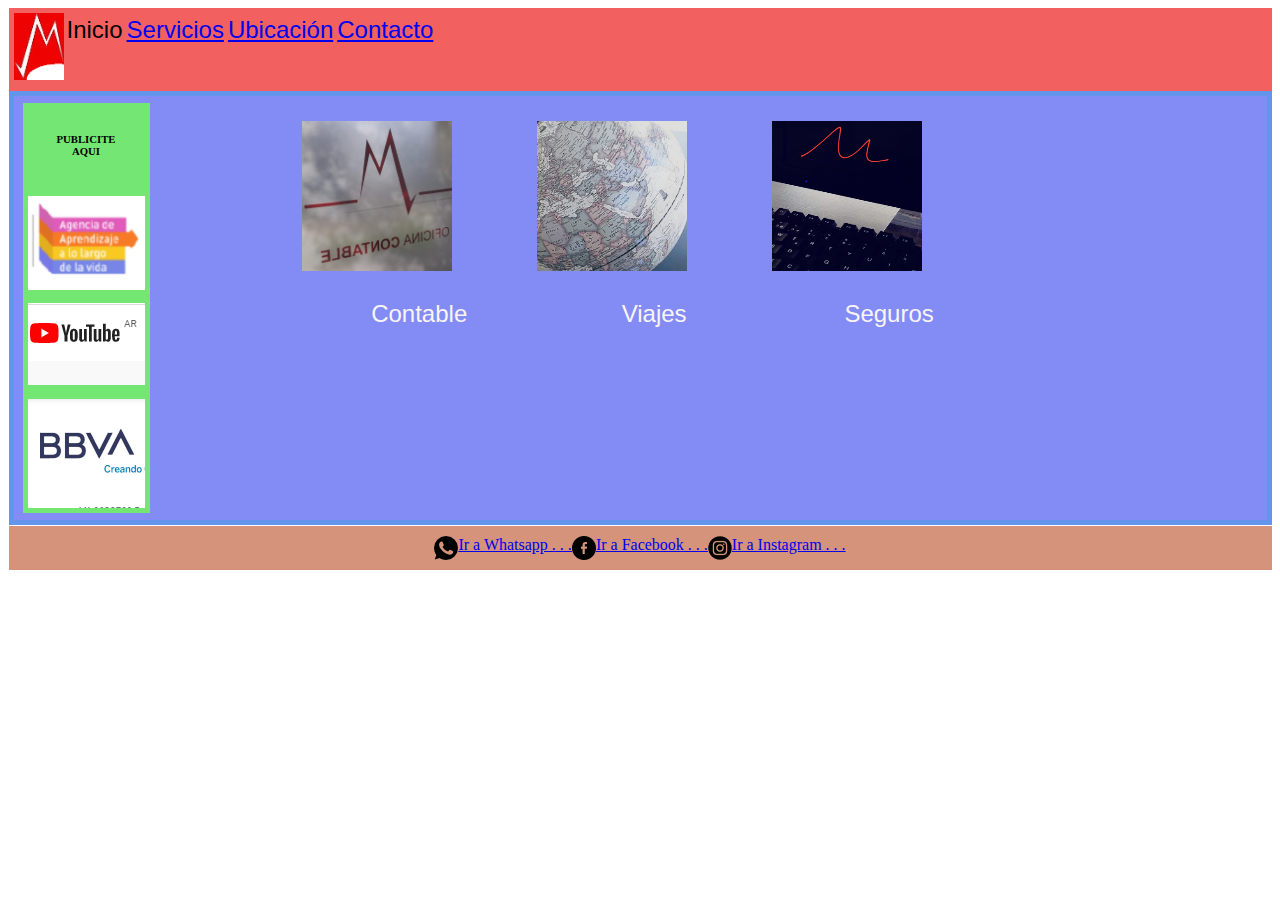
<file: Index.html>
<!DOCTYPE html>
<html lang="en">
<head>
    <meta charset="UTF-8">
    <meta http-equiv="X-UA-Compatible" content="IE=edge">
    <meta name="viewport" content="width=device-width, initial-scale=1.0">
    <title>Inicio</title>
    <link rel="stylesheet" href="EstilosPy.css">

</head>
<body>
    <header class="header">
        <div class="container logo-nav-container">
            <a ref="#" class="logo">
            <img src="img/Logo.png"; width="50px">
            </a>
            <nav>
            <table>
                <tr>
                    <td>Inicio</td>
                    <td><a href=Servicios.html>Servicios</a></td>
                    <td><a href=Ubicacion.html>Ubicación</a></td>
                    <td><a href=Contacto.html>Contacto</a></td>
                </tr>
            </table>
        </nav>
    </header>
    <main class="main">
        <div class="container section1-section2">
            <section class="section1">
                <aside>
                    <h6>PUBLICITE
                        <br>
                        AQUI
                    </h6>
                    <img src="img/Logo2.png", max-heigth="33%">
                    <img src="img/Logo3.png", max-heigth="33%">
                    <img src="img/Logo4.png", max-heigth="33%">
                </aside>
            </section>
            <section class="section2">
                <article>
                    <a href="Servicios.html">
                    <img class="zoom" src="img/Contable.jpg", width="250px", height="250px">
                    </a>
                    <p>Contable</p>
                </article>
                <article>
                    <a href="Servicios.html">
                    <img class="zoom" src="img/Viajes.jpg", width="250px", height="250px">
                    </a>
                    <p>Viajes</p>
                </article>
                <article>
                    <a href="Servicios.html">
                    <img class= "zoom" src="img/Seguros.jpg", width="250px", height="250px">
                    </a>
                    <p>Seguros</p>
                </article>
            </section>
        </div>
    </main>
    <footer>
        <img src="img/whatsapp.png", width="24px", height="24px">
        <a href="https://www.whatsapp.com" target="_blank">Ir a Whatsapp . . .</a>
        <img src="img/facebook.png", width="24px", height="24px">
        <a href="https://es-la.facebook.com" target="_blank">Ir a Facebook . . .</a>
        <img src="img/instagram.png", width="24px", height="24px">
        <a href="https://www.instagram.com" target="_blank">Ir a Instagram . . .</a>
    </footer>
</body>
</html>
</file>
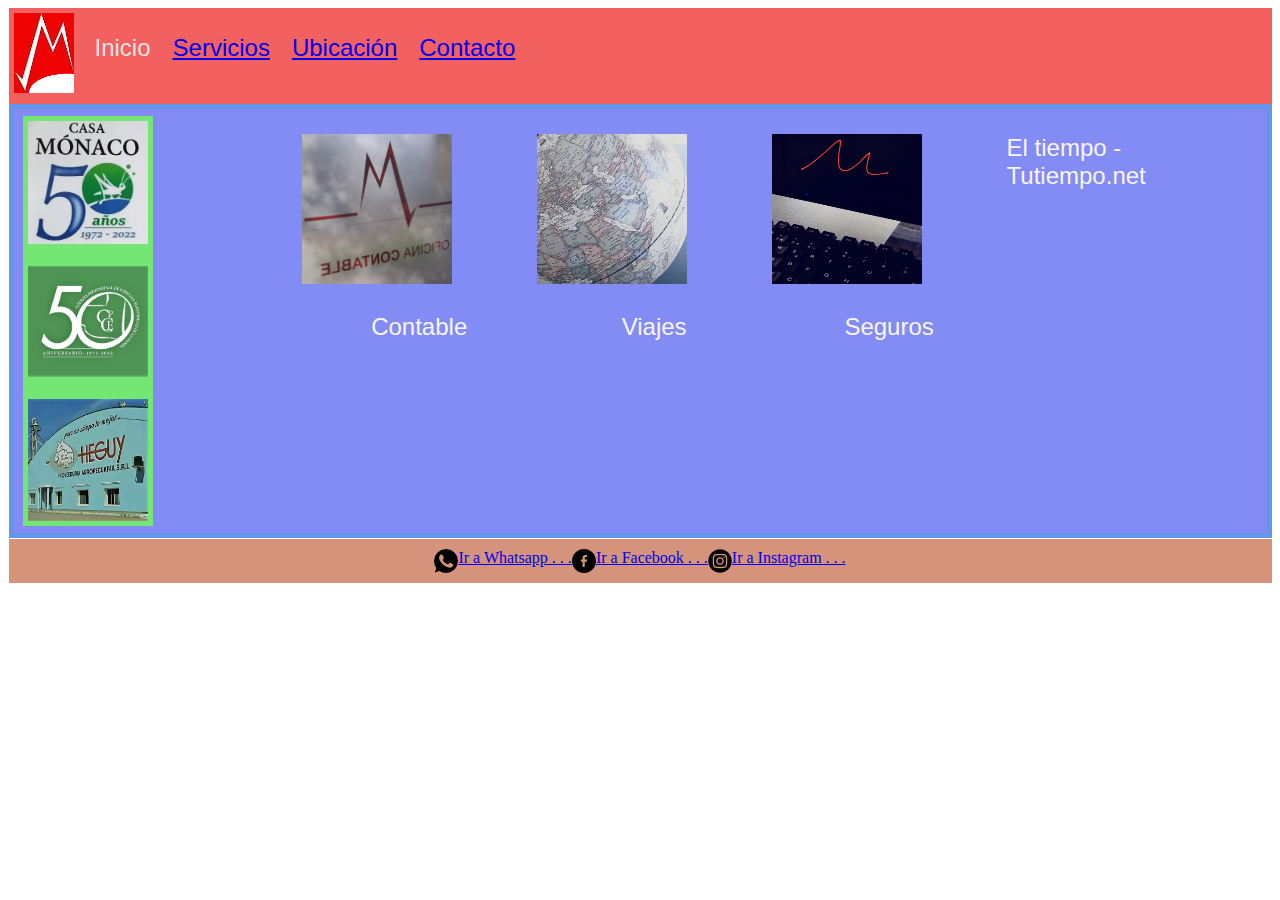
<file: index.html>
<!DOCTYPE html>
<html lang="en">
<head>
    <meta charset="UTF-8">
    <meta http-equiv="X-UA-Compatible" content="IE=edge">
    <meta name="viewport" content="width=device-width, initial-scale=1.0">
    <title>Inicio</title>
    <link rel="stylesheet" href="EstilosPy.css">

</head>
<body>
    <div class="header main footer">
    <header class="header">
        <div class="container logo-nav-container">
            <a ref="#" class="logo">
            <img src="img/Logo.png"; width="60px">
            </a>
            <nav>
            <table class="menu">
                <tr>
                    <td>Inicio</td>
                    <td><a href=Servicios.html>Servicios</a></td>
                    <td><a href=Ubicacion.html>Ubicación</a></td>
                    <td><a href=Contacto.html>Contacto</a></td>
                </tr>
            </table>
        </nav>
    </header>
    <main class="main">
        <div class="container section1-section2">
            <section class="section1">
                <aside>
                    <img src="img/Logo3.jpeg", width="120px", max-heigth="33%">
                    <img src="img/Logo2.jpeg", width="120px", max-heigth="33%">
                    <img src="img/Logo1.jpeg", width="120px", max-heigth="33%">
                </aside>
            </section>
            <section class="section2">
                <article>
                    <a href="Servicios.html">
                    <img class="zoom" src="img/Contable.jpg", width="250px", height="250px">
                    </a>
                    <p>Contable</p>
                </article>
                <article>
                    <a href="Servicios.html">
                    <img class="zoom" src="img/Viajes.jpg", width="250px", height="250px">
                    </a>
                    <p>Viajes</p>
                </article>
                <article>
                    <a href="Servicios.html">
                    <img class= "zoom" src="img/Seguros.jpg", width="250px", height="250px">
                    </a>
                    <p>Seguros</p>
                </article>
                <!-- www.tutiempo.net - Ancho:141px - Alto:275px -->
                <div id="TT_Fia1EkEEE1fBd8sA7fujDjzzD6aA1EdlrYEYksioK1z">El tiempo - Tutiempo.net</div>
                <script type="text/javascript" src="https://www.tutiempo.net/s-widget/l_Fia1EkEEE1fBd8sA7fujDjzzD6aA1EdlrYEYksioK1z"></script><!-- www.tutiempo.net - Ancho:143px - Alto:277px -->
            </section>
        </div>
    </main>
    <footer>
        <img src="img/whatsapp.png", width="24px", height="24px">
        <a href="https://www.whatsapp.com" target="_blank">Ir a Whatsapp . . .</a>
        <img src="img/facebook.png", width="24px", height="24px">
        <a href="https://es-la.facebook.com" target="_blank">Ir a Facebook . . .</a>
        <img src="img/instagram.png", width="24px", height="24px">
        <a href="https://www.instagram.com" target="_blank">Ir a Instagram . . .</a>
    </footer>
</div>
</body>
</html>
</file>
<file: EstilosPy.css>
header{
    border: 2px;
    border-color: rgb(243, 242, 242);
    background-color: rgba(243, 96, 96, 50);
    margin: 0.5px;
    padding: 5px;
}

main{
    background-color: cornflowerblue;
    border: 2px;
    border-color: rgb(240, 233, 233);
    margin: 0.5px;
    padding: 5px;
}

aside{
    display: flex;
    flex-direction: column;
    justify-content: space-between;
    height: 400px;
    margin: 2px;
    background-color: rgb(116, 230, 116);
    padding: 5px;

}
.lista{
    list-style: none;
    padding: 1 px;
    font-size: 0.5em;
    color: rgb(218, 247, 237);
}


.section1{
    display: inline-flex;
    flex-direction: column;
    margin-left: 2px;
    padding: 5px;
}

.section2{
    margin: 30px, 20px, 20px, 30px;
    box-shadow: inset;
    padding: 25px;
    display: flex;
    flex: content;
    font-size: 3em;
    font-family: 'Trebuchet MS', 'Lucida Sans Unicode', 'Lucida Grande', 'Lucida Sans', Arial, sans-serif;
    color:rgb(248, 245, 244)
}

.section3{
    margin: 30px, 20px, 20px, 30px;
    box-shadow: inset;
    padding: 25px;
    display: flex;
    flex: content;
    font-size: 2em;
    font-family: 'Trebuchet MS', 'Lucida Sans Unicode', 'Lucida Grande', 'Lucida Sans', Arial, sans-serif;
    color:rgb(248, 245, 244)
}

article{
  display: grid;
  width: 25%;
  align-content: center;
}

.zoom {
        transition: transform .2s; 
    }
     
.zoom:hover {
        transform: scale(1.2); 
    }

footer{
    display: flex;
    flex-direction: row;
    justify-content: center;
    background-color: rgb(212, 147, 122);
    margin: 0.5px;
    padding: 10px;
}

.logo-nav-container{
    display: flex;
    flex-wrap: nowrap;
    flex-direction: row;
    font-size: 1.5em;
    font-family: 'Trebuchet MS', 'Lucida Sans Unicode', 'Lucida Grande', 'Lucida Sans', Arial, sans-serif;
}

.section1-section2{
    display: flex;
    justify-content: space-between;
    align-items: flex-start;
    align-self: center;
}

.mainform{
    display:flex;
    flex-wrap: nowrap;
    justify-content: center;
    font-family: 'Trebuchet MS', 'Lucida Sans Unicode', 'Lucida Grande', 'Lucida Sans', Arial, sans-serif;
    font-weight: bold;
    font-size: medium;
    color: antiquewhite;
}

.mainubi{
    display: flex; 
    justify-content: center;
    align-items:center;
    font-family: 'Trebuchet MS', 'Lucida Sans Unicode', 'Lucida Grande', 'Lucida Sans', Arial, sans-serif;
    font-weight: bold;
    font-size: medium;
    color: rgb(225, 228, 225);
    margin: 0.5px;
    padding: 10px;
}

.menu{
    display: flex; 
    justify-items: center;
    border-spacing: 20px;
    color: rgb(225, 228, 225);
}

nav{
    align-content: space-between;
}

h1{
    text-align: center;
}

h6, h3{
    text-align: center;
}

p{
    text-align: center;
    padding: 5px;
}


    @media only screen and (max-width: 640px) {
    .section1-section2 {background: rgb(77, 59, 236);
    display: flex;
    flex-direction: column;
    flex-wrap: nowrap;
    max-width: 100%;}

    aside {display:inline-block;
    flex-direction: row;
    align-items: center;
    max-height: 125px;}

    .section2 {
        display: flex;
        flex-direction: column;
        align-items: center;
        max-width: 100%;}
    .menu{
        max-width: 90%;
        border-spacing: 5px;
    }
    #TT_Fia1EkEEE1fBd8sA7fujDjzzD6aA1EdlrYEYksioK1z{
       justify-content: center;
    }

    .section1 {display: inline-table;
        flex-direction: column-reverse;
        max-width: 100%;}
    
    .buscador {display: inline-table;
            align-items: center;
            max-width: 100%;}
    
  
    .section3 {
        display: flex;
        flex-direction: column;
        align-items: center;
        max-width: 100%;}

    .mainubi {
        display: flex;
        flex-direction: column;
        max-width: 100%;
    }
    .map {
        width: 400px;
        height: 300px;
    }
    }
    
   
    @media only screen and (min-width: 641px) and (max-width: 1280px) {
        .section1-section2 {background: rgb(131, 139, 245);
        display: flex;
        flex-wrap: nowrap;
        max-width: 100%;}
        .zoom{
            display: flex;
            flex-direction: row;
            width: 150px;
            height: 150px;}
        .section2{
            max-width: 75%;
            font-size: 1.5em;
        }
        #TT_Fia1EkEEE1fBd8sA7fujDjzzD6aA1EdlrYEYksioK1z{
            max-width: 20%;
        }
        .mainubi {
            display: flex;
            flex-direction: column;
            max-width: 100%;
        }
        }
</file>
